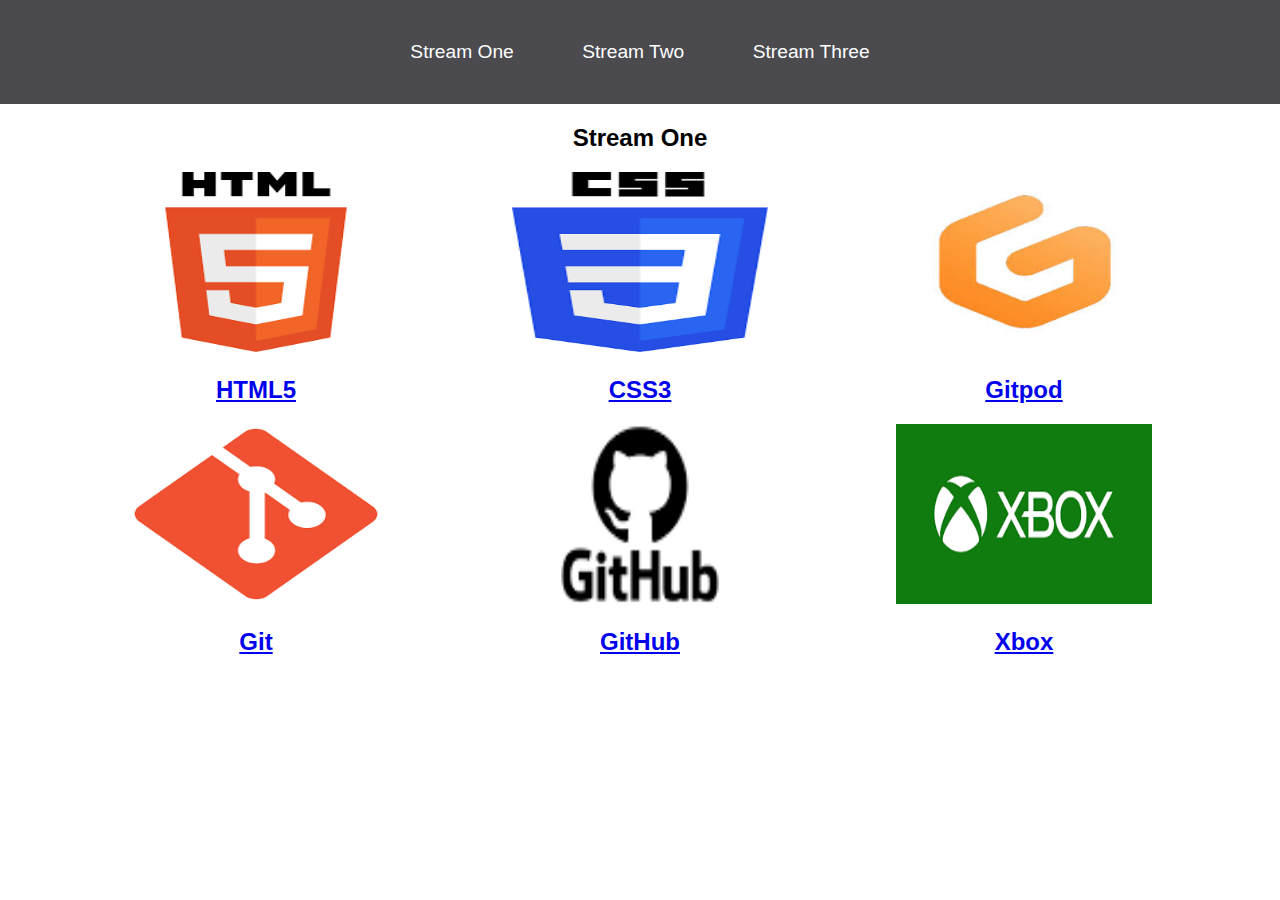
<file: index.html>
<!DOCTYPE html>
<html lang="en">
<head>
    <meta charset="UTF-8">
    <meta http-equiv="X-UA-Compatible" content="IE=edge">
    <meta name="viewport" content="width=device-width, initial-scale=1.0">
    <link rel="stylesheet" href="css/style.css">
    <title>Hello World</title>
</head>
<body>
    <nav>
        <ul>
            <li><a href="index.html">Stream One</a></li>
            <li><a href="stream-two.html">Stream Two</a></li>
            <li><a href="stream-three.html">Stream Three</a></li>

        </ul>
    </nav>
    <h2>Stream One</h2>
    <div class="card">
        <a href="https://en.wikipedia.org/wiki/HTML5" target="_blank">
            <img src="[data-uri]" alt="HTML5">
            <h2>HTML5</h2>
        </a>
    </div>
    <div class="card">
        <a href="https://en.wikipedia.org/wiki/CSS" target="_blank">
            <img src="[data-uri]" alt="CSS3">
            <h2>CSS3</h2>
        </a>
    </div>
    <div class="card">
        <a href="https://www.gitpod.io/" target="_blank">
            <img src="[data-uri]" alt="Gitpod">
            <h2>Gitpod</h2>
        </a>
    </div>
    <div class="card">
        <a href="https://git-scm.com/" target="_blank">
            <img src="[data-uri]" alt="Git">
            <h2>Git</h2>
        </a>
    </div>
    <div class="card">
        <a href="https://en.wikipedia.org/wiki/GitHub" target="_blank">
            <img src="[data-uri]" alt="GitHub">
            <h2>GitHub</h2>
        </a>
    </div>
    <div class="card">
        <a href="https://en.wikipedia.org/wiki/Xbox" target="_blank">
            <img src="[data-uri]" alt="Xbox">
            <h2>Xbox</h2>
        </a>
    </div>
</body>
</html>
</file>
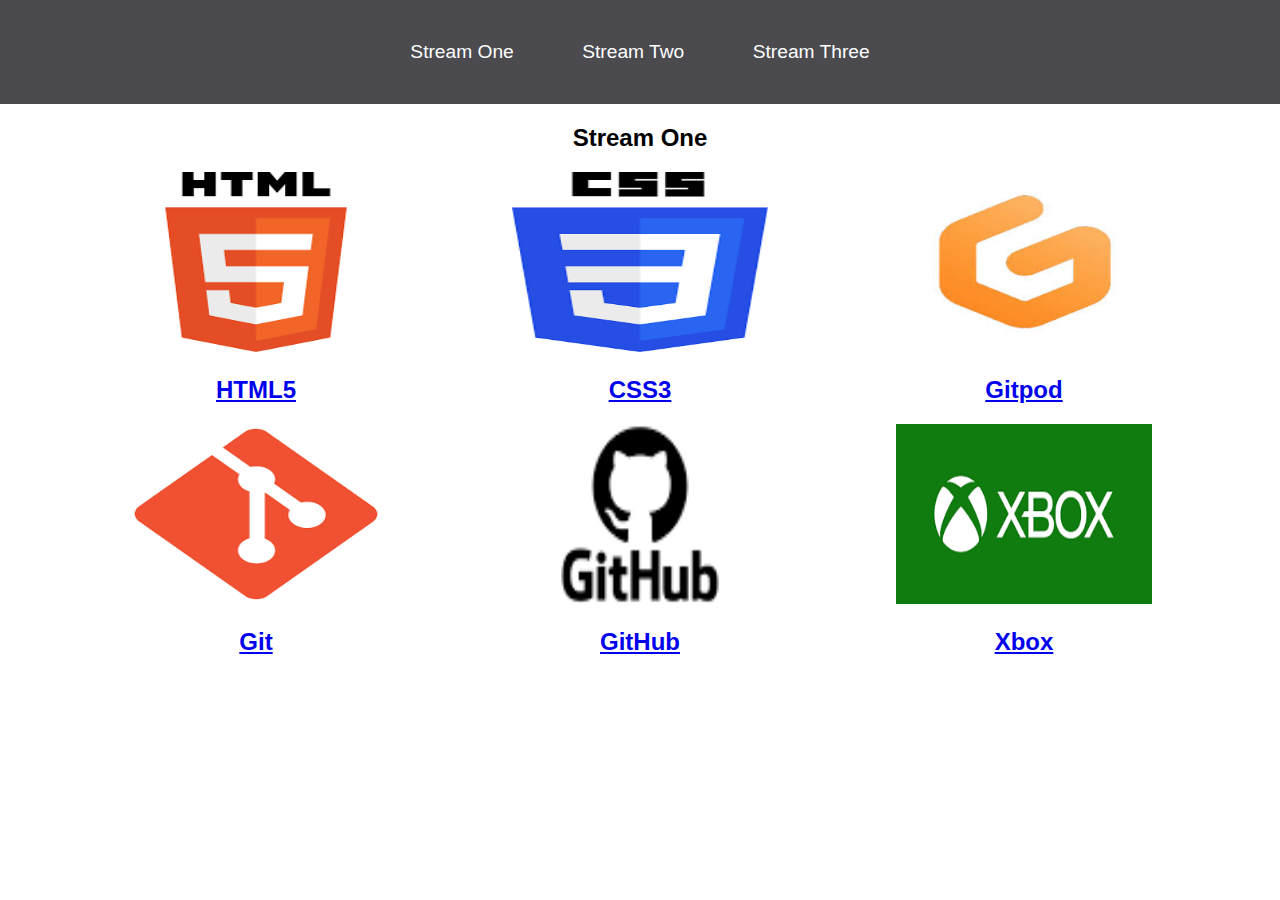
<file: stream-one.html>
<!DOCTYPE html>
<html lang="en">
<head>
    <meta charset="UTF-8">
    <meta http-equiv="X-UA-Compatible" content="IE=edge">
    <meta name="viewport" content="width=device-width, initial-scale=1.0">
    <link rel="stylesheet" href="css/style.css">
    <title>Hello World</title>
</head>
<body>
    <nav>
        <ul>
            <li><a href="stream-one.html">Stream One</a></li>
            <li><a href="stream-two.html">Stream Two</a></li>
            <li><a href="stream-three.html">Stream Three</a></li>

        </ul>
    </nav>
    <h2>Stream One</h2>
    <div class="card">
        <a href="https://en.wikipedia.org/wiki/HTML5" target="_blank">
            <img src="[data-uri]" alt="HTML5">
            <h2>HTML5</h2>
        </a>
    </div>
    <div class="card">
        <a href="https://en.wikipedia.org/wiki/CSS" target="_blank">
            <img src="[data-uri]" alt="CSS3">
            <h2>CSS3</h2>
        </a>
    </div>
    <div class="card">
        <a href="https://www.gitpod.io/" target="_blank">
            <img src="[data-uri]" alt="Gitpod">
            <h2>Gitpod</h2>
        </a>
    </div>
    <div class="card">
        <a href="https://git-scm.com/" target="_blank">
            <img src="[data-uri]" alt="Git">
            <h2>Git</h2>
        </a>
    </div>
    <div class="card">
        <a href="https://en.wikipedia.org/wiki/GitHub" target="_blank">
            <img src="[data-uri]" alt="GitHub">
            <h2>GitHub</h2>
        </a>
    </div>
    <div class="card">
        <a href="https://en.wikipedia.org/wiki/Xbox" target="_blank">
            <img src="[data-uri]" alt="Xbox">
            <h2>Xbox</h2>
        </a>
    </div>
</body>
</html>
</file>
<file: css/style.css>
body {
    margin: 0;
    padding: 0;
    font-family: sans-serif;
}

nav ul {
    list-style: none;
    background-color: #4a4a4f;
    text-align: center;
    padding: 0;
    margin: 0;
}

nav li {
    font-size: 1.2em;
    line-height: 40px;
    height: 40px;
    display: inline-block;
    margin: 2.5%;
}

nav a {
    text-decoration: none;
    color: #fff;
    display: block;
}

nav a:hover {
    background-color: #fff;
    color: #4a4a4f;
}

.card {
    float: left;
    width: 20%;
    margin-left: 10%;
}

.card a {
    text-align: center;
}

img {
    width: 100%;
    height: 180px;
}

h2 {
    text-align: center;
}
</file>
